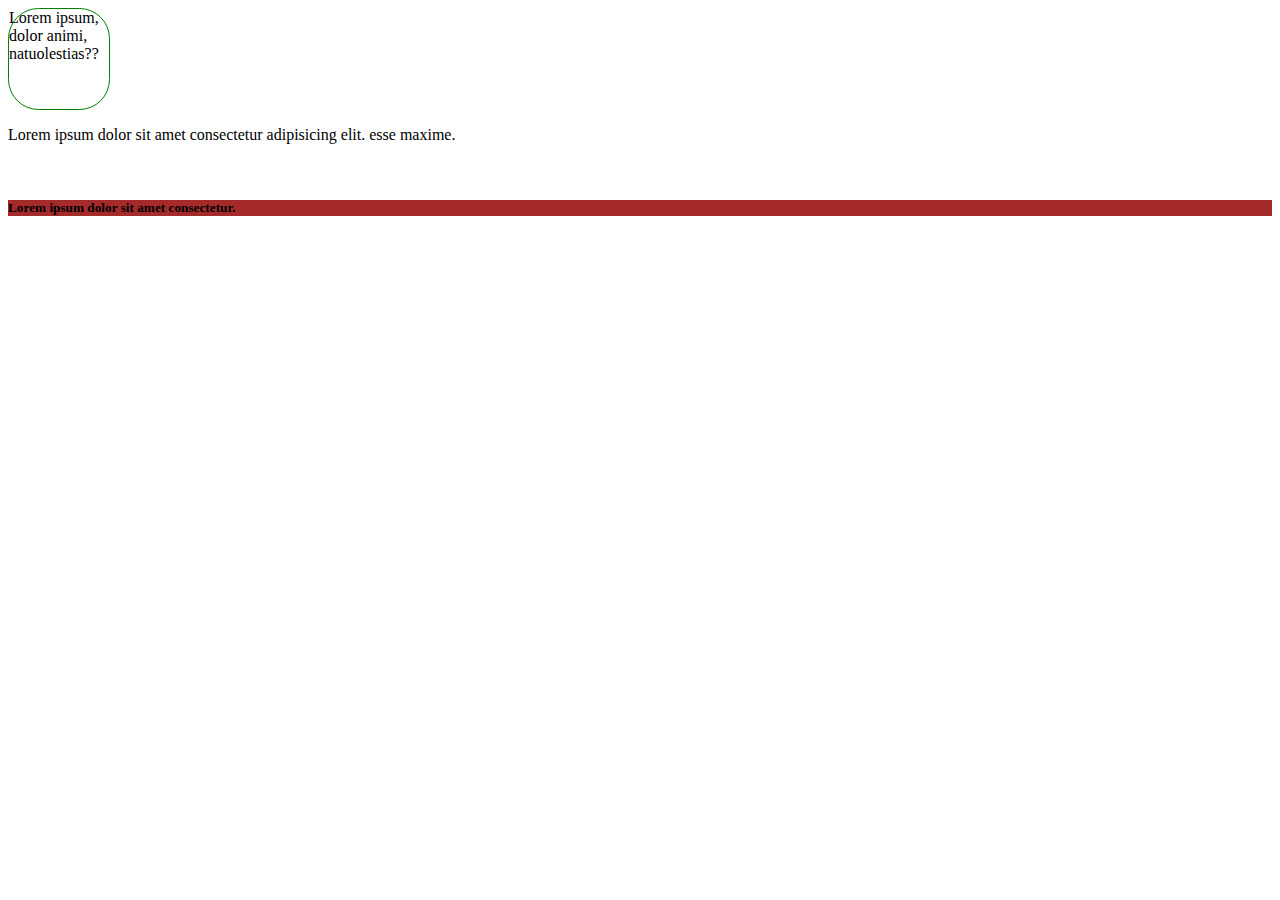
<file: index.html>
<!DOCTYPE html>
<html lang="en">
<head>
    <meta charset="UTF-8">
    <meta http-equiv="X-UA-Compatible" content="IE=edge">
    <meta name="viewport" content="width=device-width, initial-scale=1.0">
    <title>Document</title>
    <style>
      .pow{
        width: 100px;
        height: 100px;
        border: 1px solid green;
        border-radius: 30%; 
      }


        
        

        }
        .clas{
            border-radius: 30%;
            background-color: green;
            width: 30px;
            height: 30px;
            margin: 10px;
            padding: 80px;
        }
    </style>
</head>

<body>
    <div class="pow">
        Lorem ipsum, dolor  animi, natuolestias??
    </div>
    <p class="clas">
        Lorem ipsum dolor sit amet consectetur adipisicing elit. esse maxime.
    </p>
    <br>
    <h5 style="background:brown;">Lorem ipsum dolor sit amet consectetur.</h5>

<br>

    
    
    
</body>
</html>
</file>
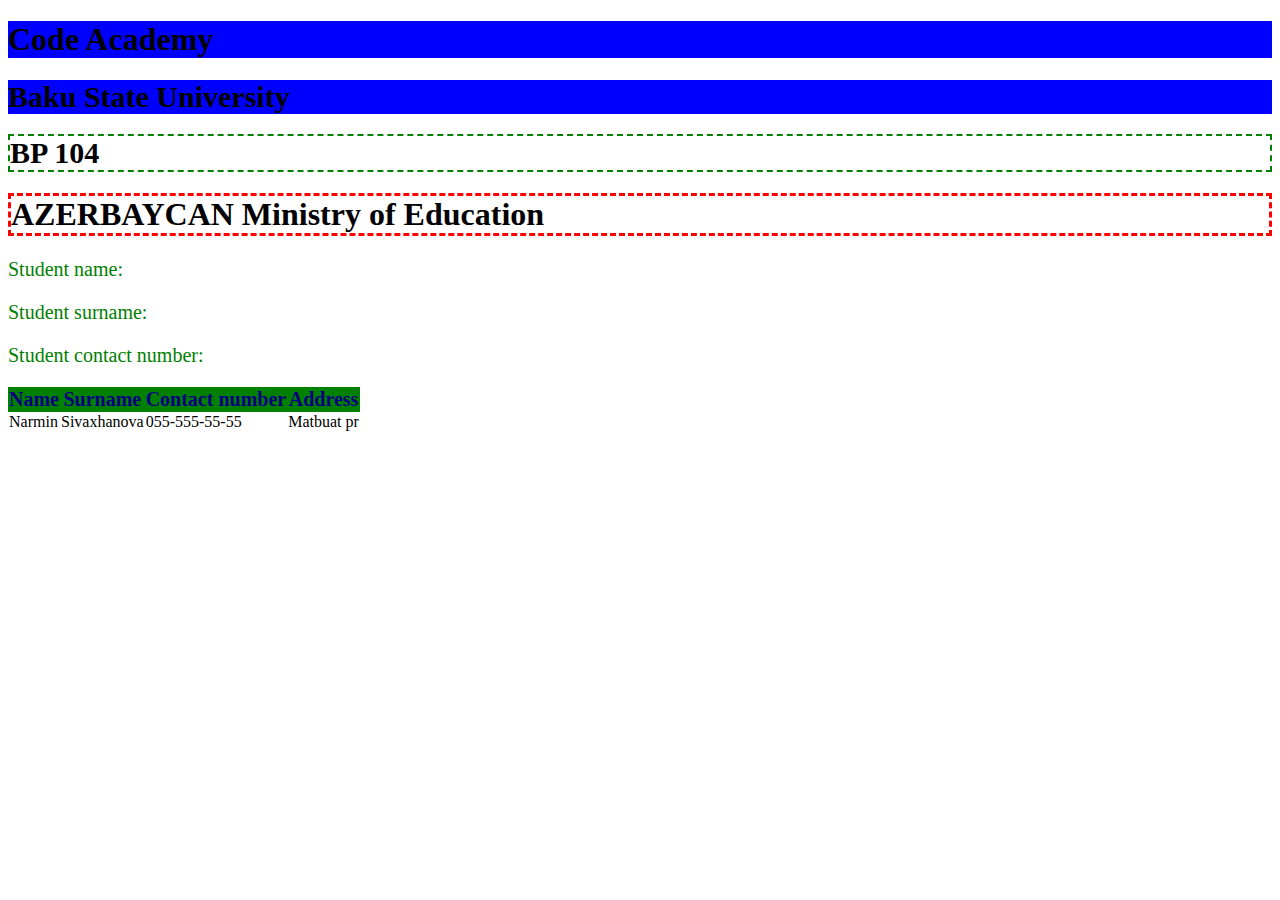
<file: index2.html>
<!DOCTYPE html>
<html lang="en">
<head>
    <meta charset="UTF-8">
    <meta http-equiv="X-UA-Compatible" content="IE=edge">
    <meta name="viewport" content="width=, initial-scale=1.0">
    <title>TJafar</title>
    <link rel="stylesheet" href="color.css">
</head>
<body>
    <h1 class="first">Code Academy</h1>
    <h1 class="second">Baku State University</h1>
    <h1 class="bp"><strong>BP 104</strong></h1>
    <h1 class="aze"> AZERBAYCAN Ministry of Education</h1>
    <p class="pl"  >Student name: </p>
    <p class="pl">Student surname: </p>
    <p class="pl">Student contact number:</p>
    <table class="table">
        <tr class="tr">
        <th> Name </th>
        <th>Surname</th>
        <th>Contact number</th>
        <th>Address</th>
        </tr>
        <tr>
            <td>
                Narmin
            </td>
            <td>
                Sivaxhanova
            </td>
            <td>055-555-55-55</td>
            <td>Matbuat pr</td>
        </tr>
        
    </table>

</body>
</html>
</file>
<file: color.css>
.first{
    background-color: blue;
}
.second{font-size: 30px;
    background-color: blue;
}
.bp{ font-size: 30px;
    border: 2px dashed green;
    
    
}
.aze{ border: 3px dashed red

}
.pl{ font-size: 20px;
    color: green;
}
.tr{ 
    background-color: green;
    font-size: 20px;
    color: rgb(9, 0, 128);
}
.table{
    border-collapse: collapse;
}
</file>
